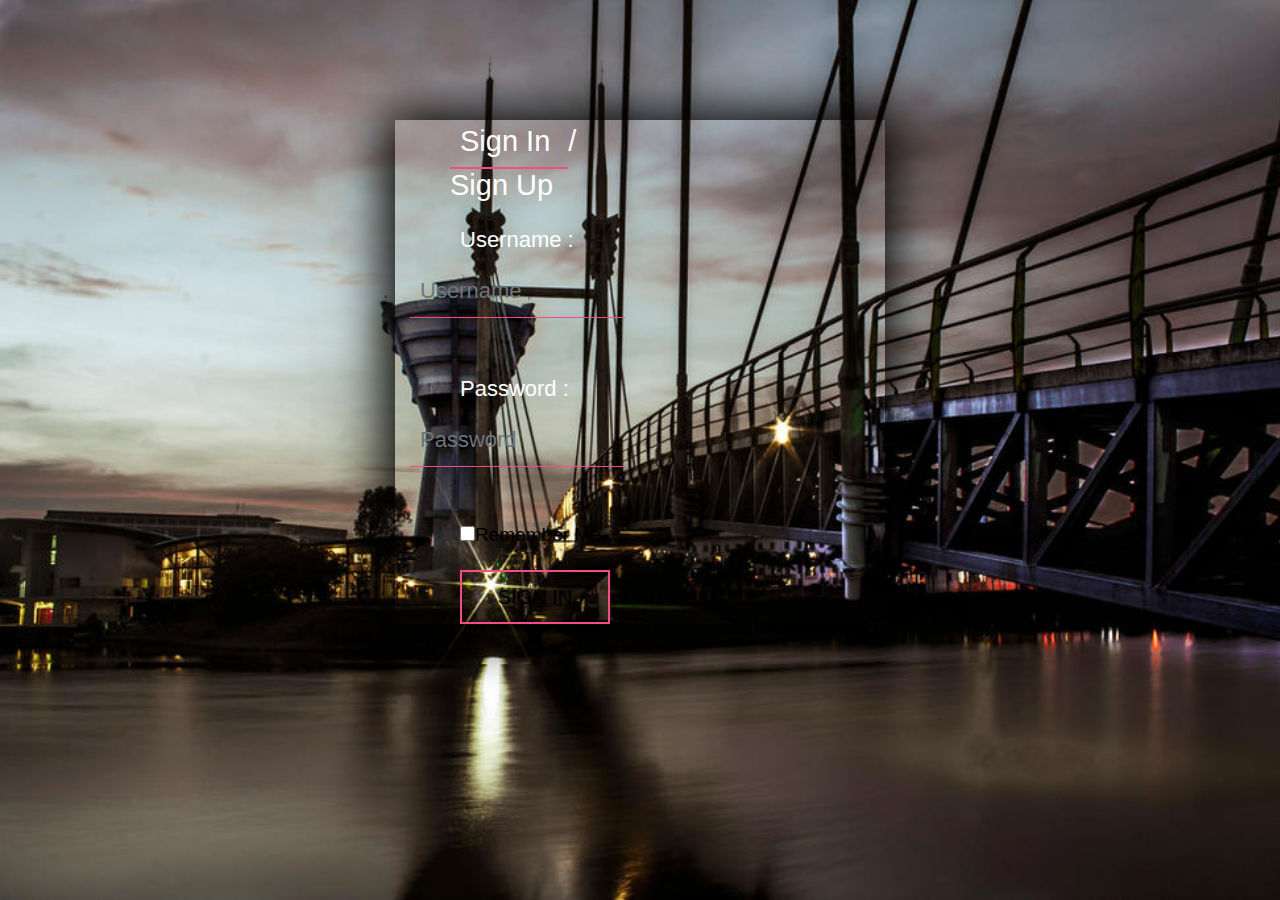
<file: kolejsakura/src/main/resources/static/login.html>
<html>

<head>
  <title>Login and Registration Form Design</title>
  <link href="//maxcdn.bootstrapcdn.com/bootstrap/4.1.1/css/bootstrap.min.css" rel="stylesheet" id="bootstrap-css">
  <script src="//maxcdn.bootstrapcdn.com/bootstrap/4.1.1/js/bootstrap.min.js"></script>
  <script src="//cdnjs.cloudflare.com/ajax/libs/jquery/3.2.1/jquery.min.js"></script>
  <link rel="stylesheet" href="sakuracss\login.css">
</head>

<body background="sakuraimages/unimas3.jpg">
  <div class="container">
    <div class="row">
      <div class=" col-md-2"></div>
      <div class="col-md-8">
        <!--make a 2 column of 6-->
        <div class="row" style="margin:120px 120px 50px ; box-shadow: -1px 1px 50px 10px black">
          <div class="col-md-6">
            <ul>
              <a href="#"style="border-bottom: 2px solid #f44c89; padding:10px;">Sign In </a>
              <a href="#">/ Sign Up </a>
            </ul>
            <label class="label control-label">Username :</label>
            <input type="text" class="form-control" name="user" placeholder="Username"><br />
            <label class="label control-label">Password :</label>
            <input type="password" class="form-control" name="password" placeholder="Password"></br>
            <input type="checkbox"><small>Remember Me</small>
            <a href="#">
              <div class="btn btn-info">SIGN IN</div>
            </a>

          </div>
          <div class="col-md-6"></div>
        </div>
        <!--close-->
      </div>
      <div class="col-md-2"></div>
    </div>
  </div>
</body>

</html>
</file>
